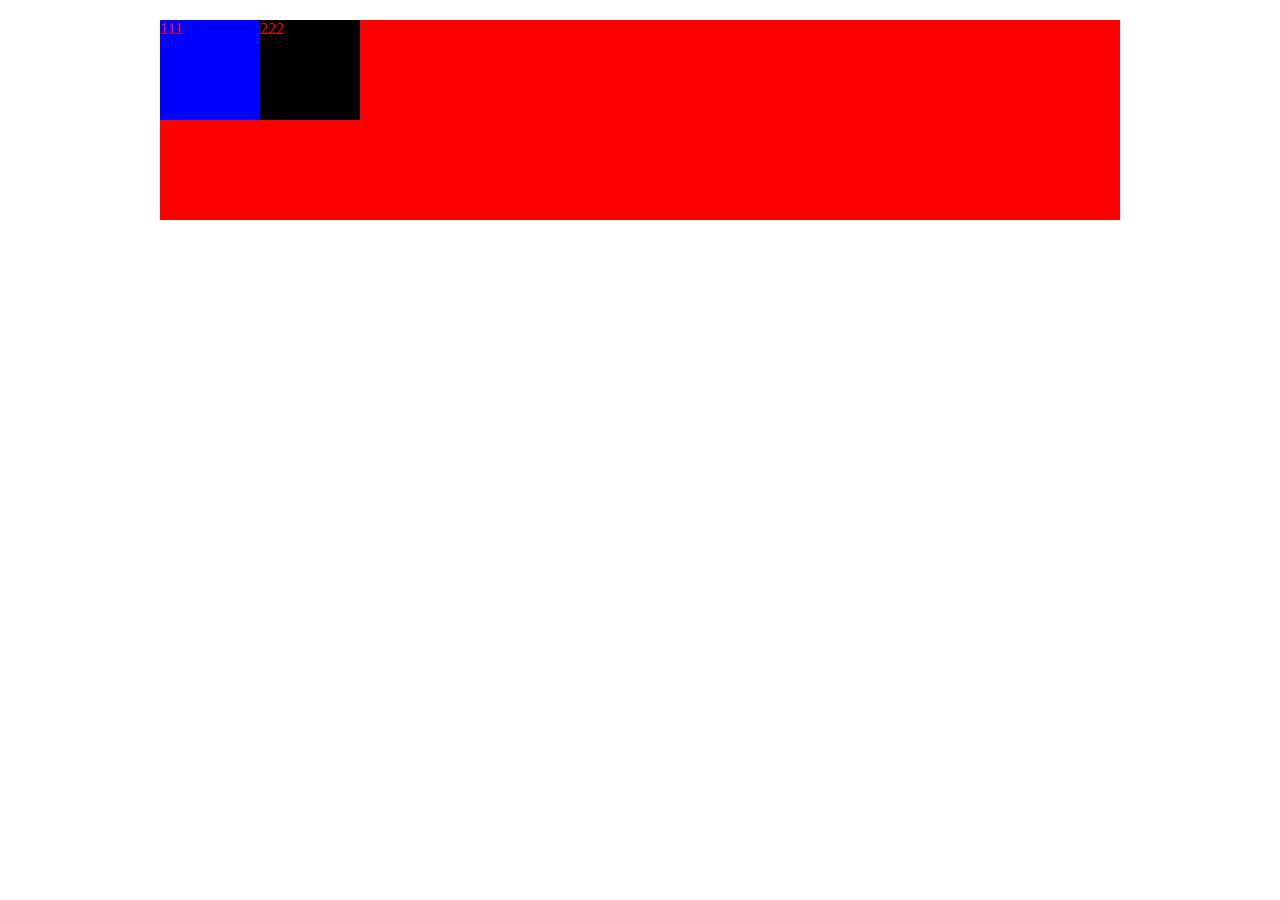
<file: index2.html>
<!doctype html>
<html>
	<head>
	<meta charset="utf-8">
	<title>第二个页面</title>
	</head>
	<style>
		body{
			padding:0;
			margin:0;
		}
		.content{
			height:200px;
			width:960px;
			background:red;
			margin:0 auto;
			margin-top:20px;
		}
		.box1{
			width:100px;
			height:100px;
			background:blue;
			color:red;
			float:left;
		}
		.box2{
			width:100px;
			height:100px;
			background:black;
			color:red;
			float:left;
		}
	</style>
	<body>
	<div class="content">
		<div class="box1">111</div>
		<div class="box2">222</div>
	</div>
	</body>
</html>
</file>
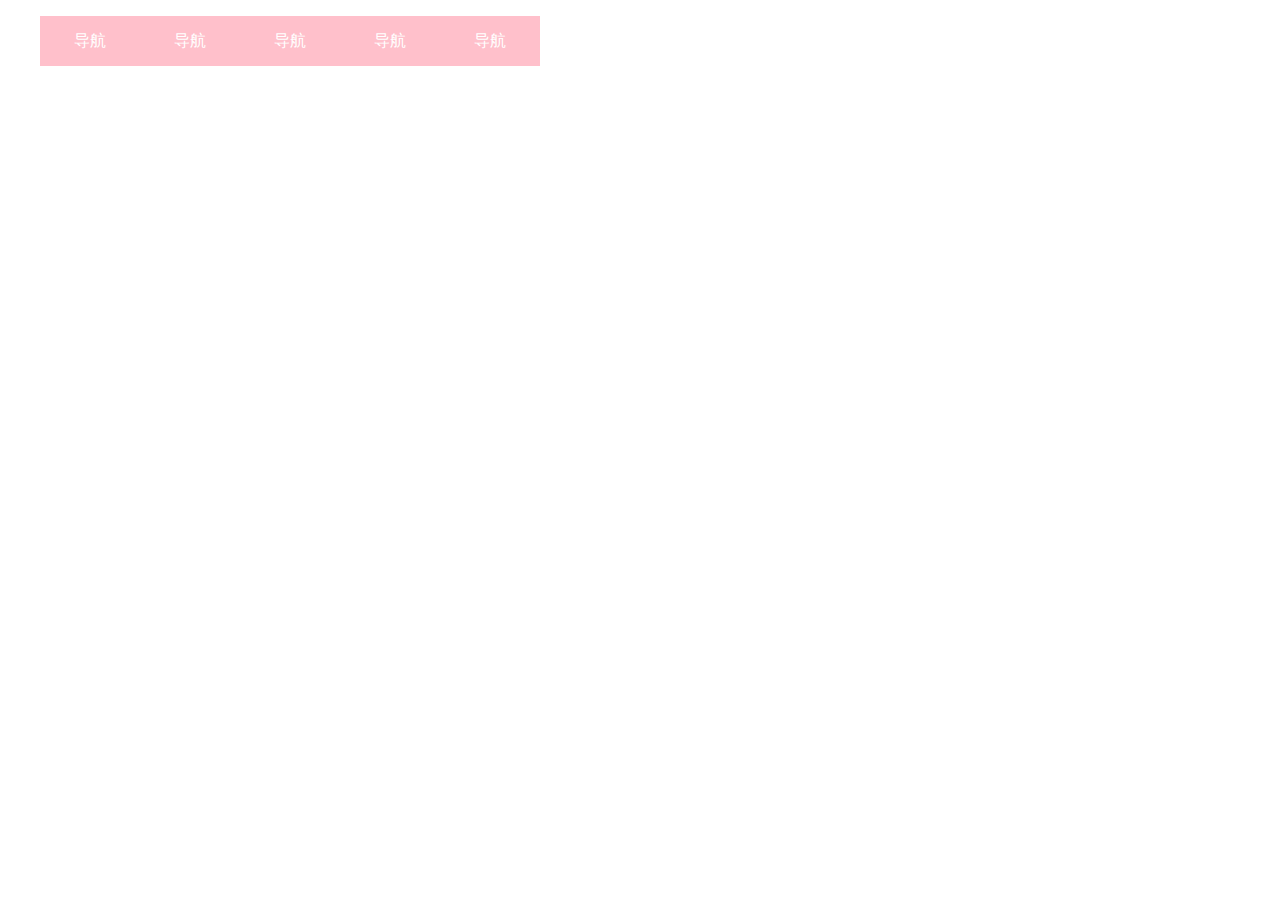
<file: index3.html>
﻿<!doctype html>
<html>
	<head>
		<meta charset="utf-8">
		<title>第二个页面</title>	
	</head>
	<style>
		body{
			padding:0;
			margin:0;	
		}
		li{
			list-style:none;
		}
		a{
			float:left;
			width:100px;
			height:50px;
			background:pink;
			text-align:center;
			line-height:50px;
			color:white;
			text-decoration:none;
			font-family:'微软雅黑'	
		}
		a:hover{
			background:white;
			color:pink;
		}
	</style>
	<body>
		<ul>
			<li><a href="#">导航</a></li>
			<li><a href="#">导航</a></li>
			<li><a href="#">导航</a></li>
			<li><a href="#">导航</a></li>
			<li><a href="#">导航</a></li>	
		</ul>
	</body>	
</html>
</file>
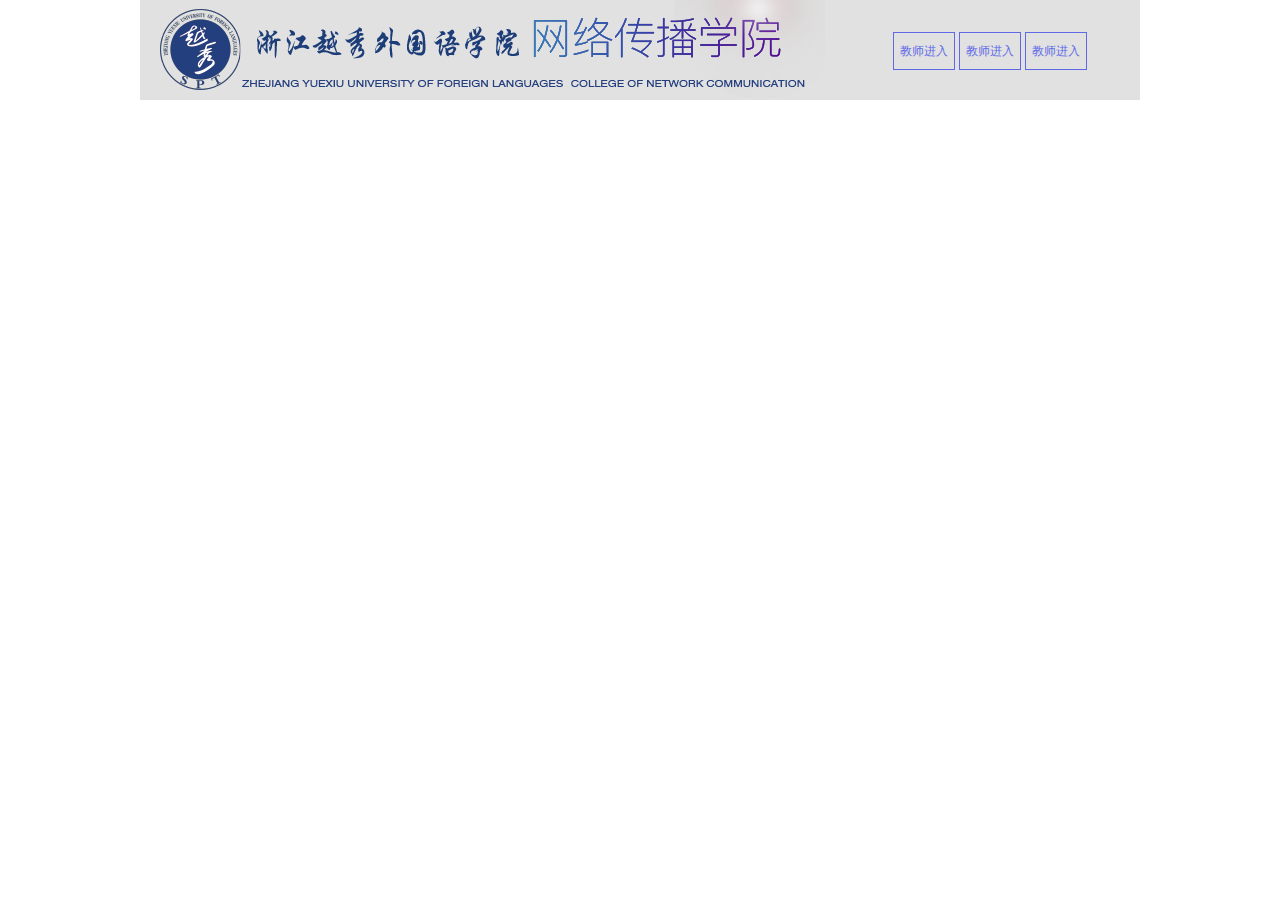
<file: index4/index4.html>
<!doctype html>
<html>
<head>
<meta charset="utf-8">
<title>网传管网</title>
<link rel="stylesheet" type="text/css" href="assets/style.css" />
</head>

<body>
<div class="content">
	<div class="header">
    	<img src="img/logo.png">
        <div class="quickLink">
            <a href="#">教师进入</a>
            <a href="#">教师进入</a>
            <a href="#">教师进入</a>
            
        </div>
    </div>
</div>
</body>
</html>
</file>
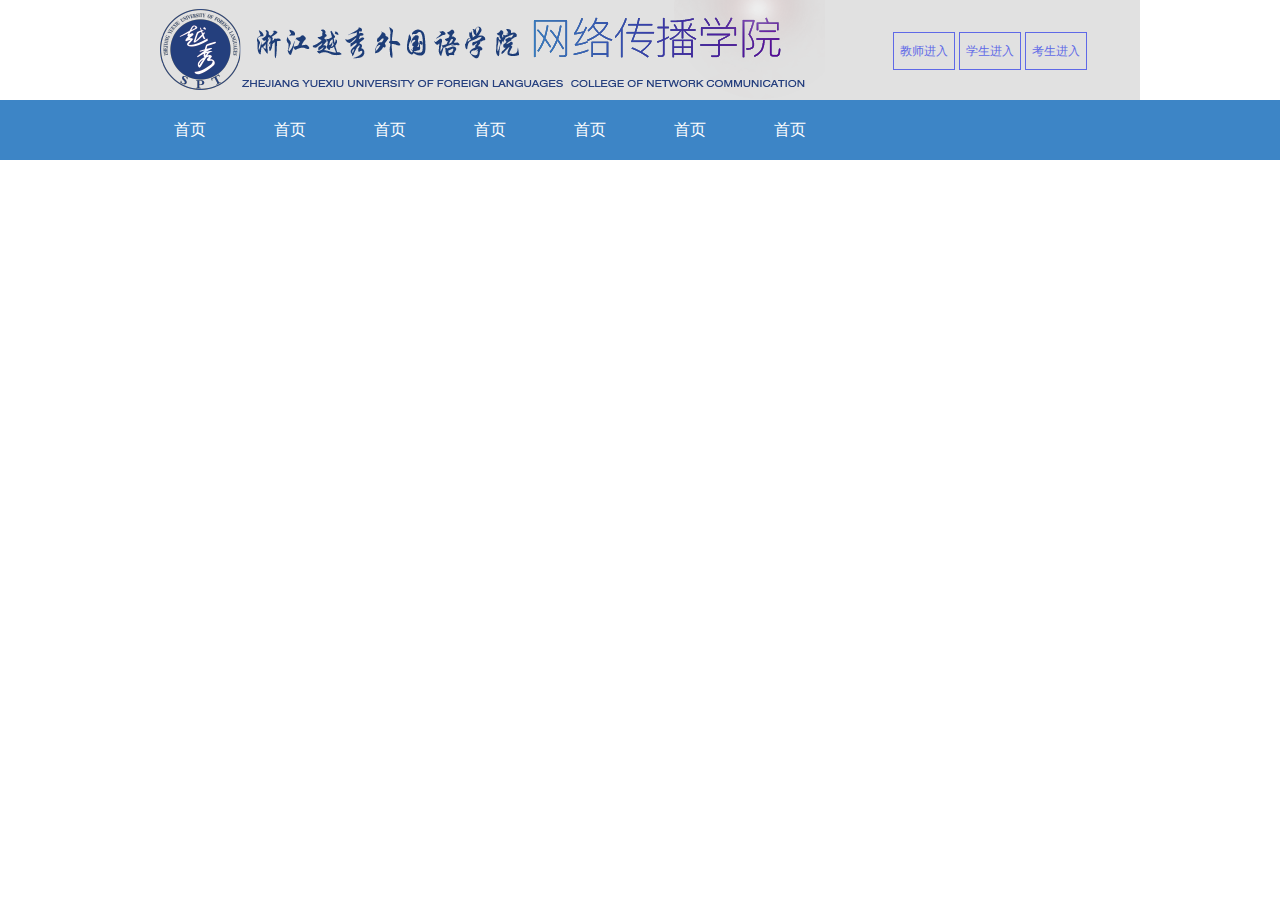
<file: index5/index5.html>
<!doctype html>
<html>
<head>
<meta charset="utf-8">
<title>网传官网</title>
<link rel="stylesheet" type="text/css" href="assets/style.css" />
</head>
<body>
    <div class="content">
        <div class="header">
            <img src="img/logo.png">
            <div class="quickLink">
                <a href="#">教师进入</a>
                <a href="#">学生进入</a>
                <a href="#">考生进入</a>
             </div>
        </div>
    </div>
    <div class="nav">
    <ul>
    <a href="#"><li>首页</li></a>
    <a href="#"><li>首页</li></a>
    <a href="#"><li>首页</li></a>
    <a href="#"><li>首页</li></a>
    <a href="#"><li>首页</li></a>
    <a href="#"><li>首页</li></a>
   <a href="#"><li>首页</li></a>
    </ul>
</div>
</body>
</html>
</file>
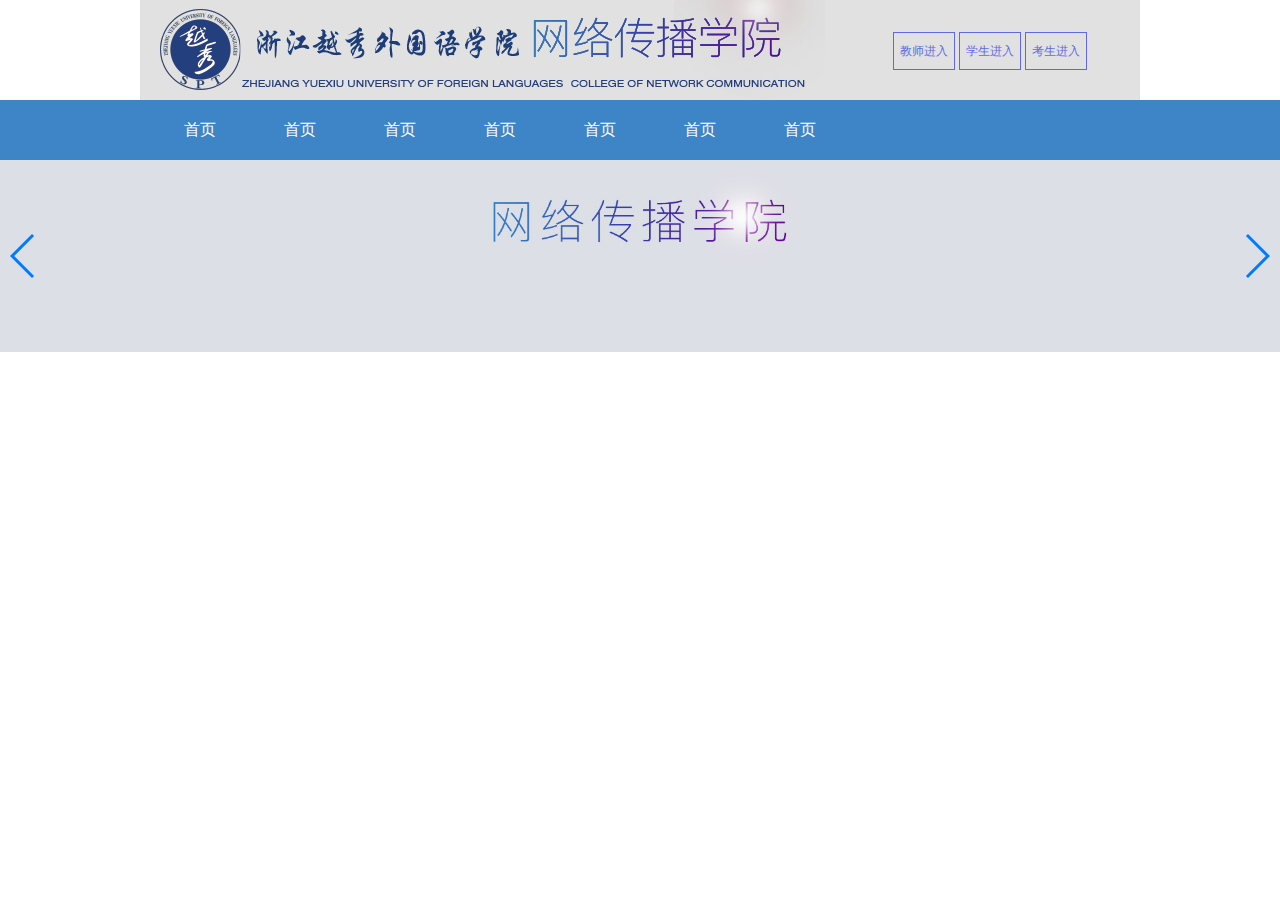
<file: index6/index6.html>
<!doctype html>
<html>
<head>
<meta charset="utf-8">
<title>网传官网</title>
<link rel="stylesheet" type="text/css" href="assets/style.css" />
<link rel="stylesheet" type="text/css" href="assets/swiper-3.4.0.min.css" />
</head>
<body>
    <div class="content">
        <div class="header">
            <img src="img/logo.png">
            <div class="quickLink">
                <a href="#">教师进入</a>
                <a href="#">学生进入</a>
                <a href="#">考生进入</a>
             </div>
        </div>
    </div>
    <div class="nav">
    <ul>
    <a href="#"><li>首页</li></a>
    <a href="#"><li>首页</li></a>
    <a href="#"><li>首页</li></a>
    <a href="#"><li>首页</li></a>
    <a href="#"><li>首页</li></a>
    <a href="#"><li>首页</li></a>
    <a href="#"><li>首页</li></a>
    </ul>
</div>
<div class="swiper-container">
    <div class="swiper-wrapper">
        <div class="banner swiper-slide"></div>
        <div class="swiper-slide">Slide 2</div>
        <div class="swiper-slide">Slide 3</div>
    </div>
    
    <!-- 如果需要导航按钮 -->
    <div class="swiper-button-prev"></div>
    <div class="swiper-button-next"></div>
</div>
</body>
<!--先安装jquery 依赖放在最上面-->
 <script src="assets/jquery-3.1.1.min.js"></script>
 <script src="assets/swiper.jquery.min.js"></script>
<!--js标签 写js的脚本-->
<script>        
  var mySwiper = new Swiper ('.swiper-container', {
    loop: true,
     // 如果需要前进后退按钮
    nextButton: '.swiper-button-next',
    prevButton: '.swiper-button-prev',
  }) 
	  var width=$(document).width();
	  var height=width * 300 / 2000;   
	  $('.swiper-container').css('height',height + 'px') ;
  
  </script>
</html>
</file>
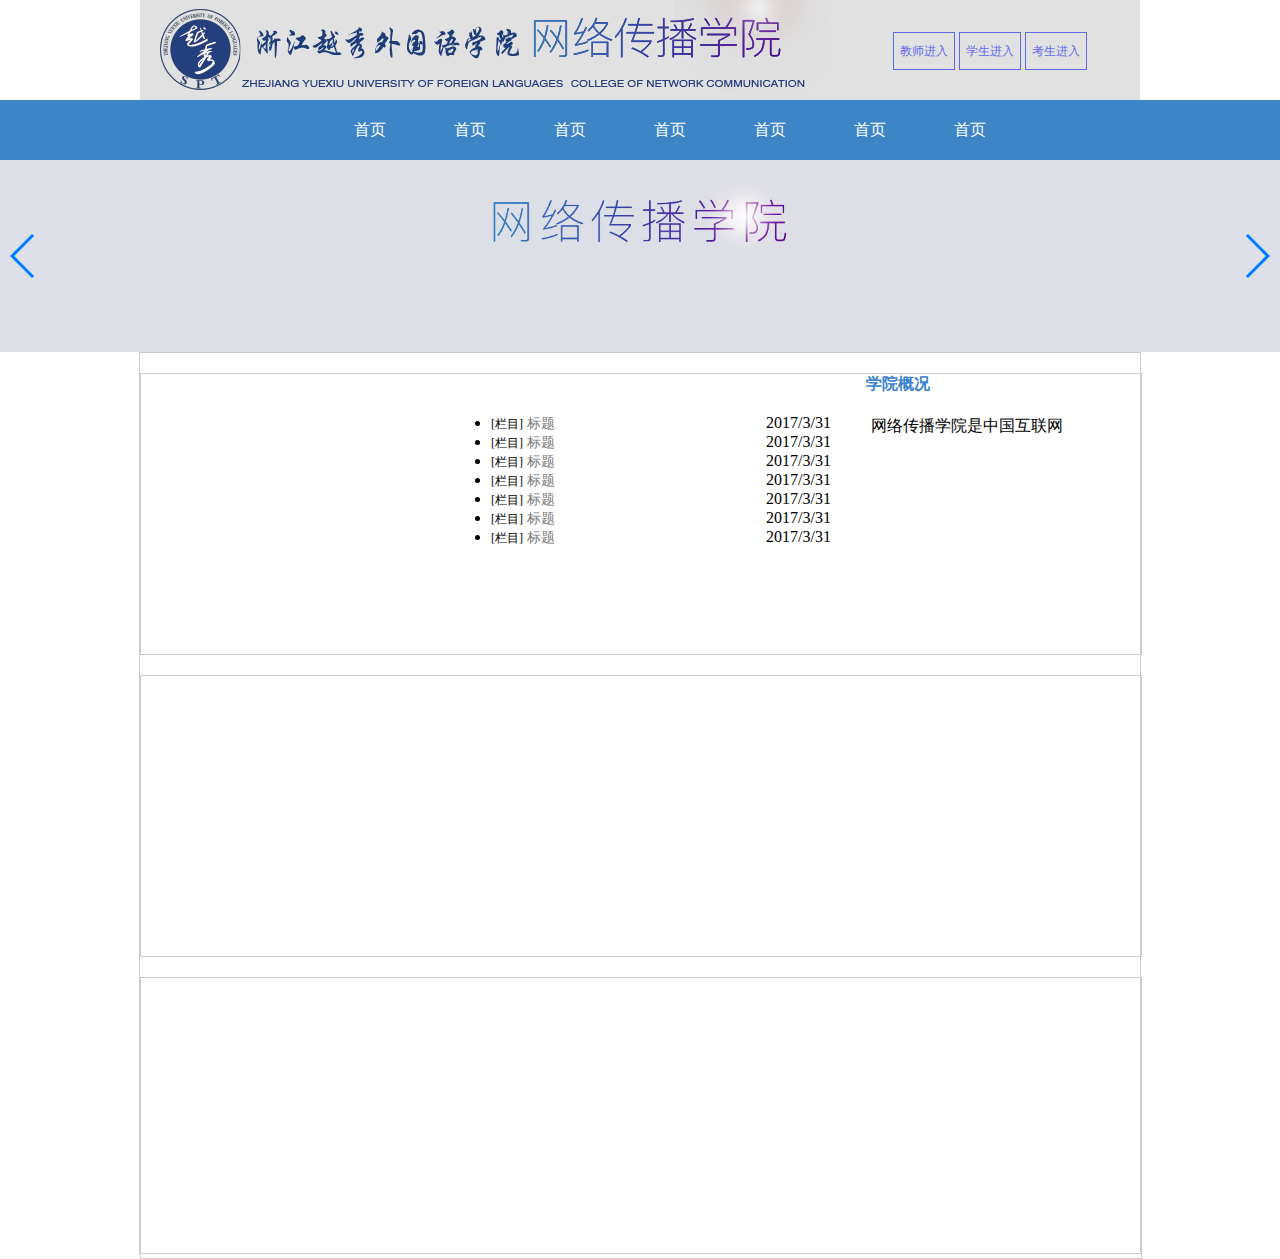
<file: index7/index7.html>
﻿<!doctype html>
<html>
<head>
<meta charset="utf-8">
<title>网传管网</title>
<link rel="stylesheet" type="text/css" href="assets/style.css" />
<link rel="stylesheet" type="text/css" href="assets/swiper-3.4.0.min.css" />
</head>

<body>
	<div class="content">
		<div class="header">
    		<img src="img/logo.png">
			<div class="quickLink">
				<a href="#">教师进入</a>
				<a href="#">学生进入</a>
				<a href="#">考生进入</a>  
			</div>
		</div>
	</div>
	<div class="nav">
		<ul>
            <a href="#"><li>首页</li></a>
            <a href="#"><li>首页</li></a>
            <a href="#"><li>首页</li></a>
            <a href="#"><li>首页</li></a>
            <a href="#"><li>首页</li></a>
            <a href="#"><li>首页</li></a>
            <a href="#"><li>首页</li></a>
		</ul>
	</div>
	<div class="swiper-container">
    	<div class="swiper-wrapper">
            <div class="banner1 swiper-slide"></div>
            <div class="banner2 swiper-slide"></div>
            <div class="swiper-slide">Slide 3</div> 
        </div>   
            <!-- 如果需要导航按钮 -->
         <div class="swiper-button-prev"></div>
         <div class="swiper-button-next"></div>
    </div>
    <!--id是唯一的 class是可以复用的-->
    <div class="container">
         <div class="row" id="row1">
            <div class="cols" id="cols1-1"></div>
            <div class="cols" id="cols1-2">
                <ul>
                   <li><span class="channel">[栏目]</span>&nbsp;<a href="#">标题</a><span class="datetime">2017/3/31</span></li>
                   <li><span class="channel">[栏目]</span>&nbsp;<a href="#">标题</a><span class="datetime">2017/3/31</span></li>
                   <li><span class="channel">[栏目]</span>&nbsp;<a href="#">标题</a><span class="datetime">2017/3/31</span></li>
                   <li><span class="channel">[栏目]</span>&nbsp;<a href="#">标题</a><span class="datetime">2017/3/31</span></li>
                   <li><span class="channel">[栏目]</span>&nbsp;<a href="#">标题</a><span class="datetime">2017/3/31</span></li>
                   <li><span class="channel">[栏目]</span>&nbsp;<a href="#">标题</a><span class="datetime">2017/3/31</span></li>
                   <li><span class="channel">[栏目]</span>&nbsp;<a href="#">标题</a><span class="datetime">2017/3/31</span></li>
                </ul>
            </div>
            <div class="cols" id="cols1-3">
                <span class="titleColor">学院概况</span>
                <p>网络传播学院是中国互联网</p>
            </div>
        
        </div>
        <div class="row" id="row2"></div>
        <div class="row" id="row3"></div>
   </div>
</body> 
<script src="assets/jquery-3.1.1.min.js"></script>
<script src="assets/swiper.jquery.min.js"></script>   
<script>        
	 var mySlide = new Swiper ('.swiper-container', {
		loop: true,
		// 如果需要前进后退按钮
		nextButton: '.swiper-button-next',
		prevButton: '.swiper-button-prev',  
	  })     
	  var width=$(document).width();
	  var height=width * 300 / 2000;
	  $('.swiper-container').css('height',height + 'px');
</script>
</html>
</file>
<file: index4/assets/style.css>
@charset "utf-8";
/* CSS Document */

body{
	padding:0;
	margin:0;
	}
.content{
	width:1000px;
	mini-width:1000px;
	background:pink;
	margin:0 auto;
	}
.header{
	width:100%;
	height:100px;
	background:#E1E1E1;
	}
.header img{
	float:left;
	}
.quickLink{

	width:30%;
	height:100px;
	float:right;
	text-align:center;
	margin-top:32px;
	}	
.quickLink a{
	color:#5F69E7;
	text-decoration:none;
	display:inline-block;
	width:60px;
	height:36px;
	font-size:12px;
	line-height:36px;
	border:1px #5F69E7 solid;
	
	}
.quickLink a:hover{
	box-shadow: 0 0 10px #A3D2E0;
	}
</file>
<file: index5/assets/style.css>
@charset "utf-8";
/* CSS Document */
/*头部样式*/
body{
	padding:0;
	margin:0;
	}
/*初始化，为了去除默认样式*/	
	ul,li{
		padding:0;
	    margin:0;
		}
.content{
	width:100%;
	mini-width:1000px;
	margin:0 auto;
	}
.header{
	width:1000px;
	height:100px;
	background:#E1E1E1;
	margin:0 auto
	}
.header img{
	float:left;
	}
.quickLink{

	width:30%;
	height:100px;
	float:right;
	text-align:center;
	margin-top:32px;
	}	
.quickLink a{
	color:#5F69E7;
	text-decoration:none;
	display:inline-block;
	width:60px;
	height:36px;
	font-size:12px;
	line-height:36px;
	border:1px #5F69E7 solid;
	
	}
.quickLink a:hover{
	box-shadow: 0 0 10px #A3D2E0;
	}
/*导航样式*/
	.nav{
		width:100%;
		background:#3D85C6;
		height:60px;
		}
	.nav ul a li{
		float:left;
		list-style:none;
		width:100px;
		height:60px;
		line-height:60px;
		text-align:center;
		color:white;
		font-family:'微软雅黑Light'，'微软雅黑'；
		}
		.nav ul{
			margin:0 0 0 140px;
			}
		.nav a li:hover{
				background:#074167;
				/*鼠标点击延迟*/
				transition:2s;
				}
</file>
<file: index6/assets/style.css>
@charset "utf-8";
/* CSS Document */
/*头部样式*/
body{
	padding:0;
	margin:0;
	}
/*初始化，为了去除默认样式*/	
	ul,li{
		padding:0;
	    margin:0;
		}
.content{
	width:100%;
	mini-width:1000px;
	margin:0 auto;
	}
.header{
	width:1000px;
	height:100px;
	background:#E1E1E1;
	margin:0 auto
	}
.header img{
	float:left;
	}
.quickLink{

	width:30%;
	height:50px;
	float:right;
	text-align:center;
	margin-top:32px;
	}	
.quickLink a{
	color:#5F69E7;
	text-decoration:none;
	display:inline-block;
	width:60px;
	height:36px;
	font-size:12px;
	line-height:36px;
	border:1px #5F69E7 solid;
	
	}
.quickLink a:hover{
	box-shadow: 0 0 10px #A3D2E0;
	}
/*导航样式*/
	.nav{
		width:100%;
		background:#3D85C6;
		height:60px;
		}
	.nav ul a li{
		float:left;
		list-style:none;
		width:100px;
		height:60px;
		line-height:60px;
		text-align:center;
		color:white;
		font-family:'微软雅黑Light'，'微软雅黑'；
		}
	.nav ul{
			margin:0 0 0 150px;
			}
	.nav a li:hover{
				background:#074167;
				/*鼠标点击延迟*/
				transition:2s;
				}
	.banner{
		width:100%;
		height:100px;
		background:url("../img/banner1.jpg")no-repeat;
		background-size:100%
		}
	.swiper-container{
		width:100%
		
		}
</file>
<file: index7/assets/style.css>
﻿@charset "utf-8";
/* CSS Document */
/*头部样式*/
body{
	padding:0;
	margin:0;
	}
/*初始化，为了去除默认样式*/	
ul,li{
	padding:0;
	margin:0;
	}
.content{
	width:1000px;
	mini-width:1000px;
	margin:0 auto;
	}
.header{
	width:100%;
	height:100px;
	background:#E1E1E1;
	}
.header img{
	float:left;
	}
.quickLink{

	width:30%;
	height:50px;
	float:right;
	text-align:center;
	margin-top:32px;
	}	
.quickLink a{
	color:#5F69E7;
	text-decoration:none;
	display:inline-block;
	width:60px;
	height:36px;
	font-size:12px;
	line-height:36px;
	border:1px #5F69E7 solid;
	
	}
.quickLink a:hover{
	box-shadow: 0 0 10px #A3D2E0;
	}
	.titleColor{
		color:#3c83cc;
		font-weight:bold;
		}
	/*导航样式*/
.nav{
	width:100%;
	background:#3D85C6;
	height:60px;
	}
.nav ul a li{
	float:left;
	list-style:none;
	width:100px;
	height:60px;
	line-height:60px;
	text-align:center;
	color:white;
	font-family:"微软雅黑light","微软雅黑";
	}
.nav ul{
	margin:0 0 0 320px;
	}
.nav ul a li:hover{
	background:#074167;
	/*延迟两秒*/
	transition:2s;
	}
.banner1{
	width:100%;
	height:100px;
	background:url("../img/banner1.jpg")no-repeat;
	background-size:100%;		
	}
.banner2{
	width:100%;
	height:100px;
	background:url("../img/banner2.jpg")no-repeat;
	background-size:100%;	
	}
.swiper-container{
	width:100%;
	}
	/*----banner结束----*/
	/*---container开始---*/
	.container{
		width:1000px;
	    height:900px;
		margin:0 auto;
		border:1px #ccc solid;
		}
	.row{
		width:100%;
		height:280px;
		border:1px #ccc solid;
		margin:20px 0 0 0;
		}
	/*id优先于class小于行内，属于层叠样式s*/
	.cols{
		width:300px;
		height:260px;
		float:left;
		margin:0 0 0 25px;
		}
	#cols1-1{
			width:300px;
			}
	#cols1-2{
			width:350px;
			}
	#cols1-3{
			width:250px;
			}
		#cols1-3 p{
			padding:5px;
			/*padding:0 10px 0 10px*/
			}
			#cols1-2 ul{
				margin:40px 0 0 0;
				}
			#cols1-2 ul li{
				list-style:none
				margin-top:10px;
			}
			#cols1-2 ul li a{
				color:#787878;
				text-decoration:none;
				font-size:14px;
			}
			#cols1-2 ul li a:hover{
			color:#5F69E7;
			
			}
			.channel{
				font-size:12px;
				}
		.datetime{
			float:right;
			margin:0 10px 0 0;
			
			}
</file>
